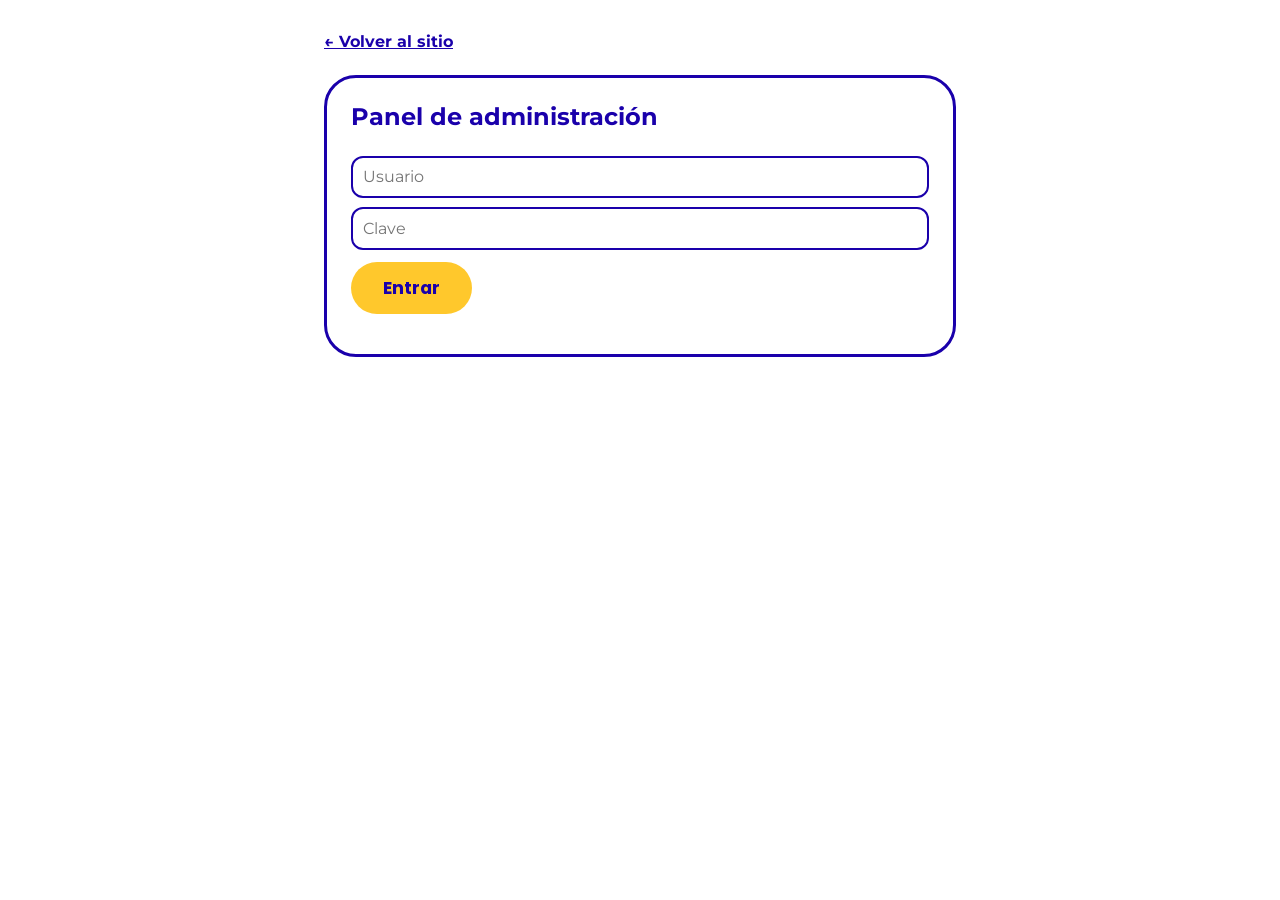
<file: nova/admin.html>
<!DOCTYPE html>
<html lang="es-VE">
<head>
<meta charset="UTF-8"><meta name="viewport" content="width=device-width,initial-scale=1">
<title>Panel admin | Nova Entregas</title>
<link rel="icon" type="image/png" href="assets/img/favicon.png">
<link href="https://fonts.googleapis.com/css2?family=Montserrat:wght@500;700;800;900&family=Poppins:wght@600;700&display=swap" rel="stylesheet">
<link rel="stylesheet" href="css/styles.css">
</head>
<body class="admin">
<main>
  <a href="index.html" class="volver">← Volver al sitio</a>

  <!-- LOGIN (en modo prueba: usuario "admin", clave "nova123", se cambian en js/config.js) -->
  <section id="login" class="caja">
    <h1>Panel de administración</h1>
    <form id="form-login">
      <input name="usuario" placeholder="Usuario" autocomplete="username" required>
      <input name="clave" type="password" placeholder="Clave" autocomplete="current-password" required>
      <button class="btn">Entrar</button><p id="login-estado" role="status"></p>
    </form>
  </section>

  <div id="panel" hidden>
    <!-- ==============================================================
         AQUÍ EL ADMINISTRADOR CAMBIA LA TASA DEL DÍA
         Se usa para pasar los precios de dólares a bolívares en TODO el sitio.
         ============================================================== -->
    <section class="caja">
      <h2>Tasa del día</h2>
      <form id="form-tasa">
        <label for="tasa">Bs por cada $1</label>
        <input id="tasa" type="number" min="0" step="0.01" required>
        <button class="btn">Guardar tasa</button><p id="tasa-estado" role="status"></p>
      </form>
    </section>

    <!-- ==============================================================
         AQUÍ EL ADMINISTRADOR EDITA LOS PRECIOS DEL DELIVERY
         Cada fila = un rango de km con su precio en dólares.
         Puede cambiar los montos, los rangos, o agregar y quitar filas.
         ============================================================== -->
    <section class="caja">
      <h2>Precios del delivery (en dólares)</h2>
      <label for="zona-nombre">Nombre de la zona</label>
      <input id="zona-nombre" required>
      <table><thead><tr><th>Desde (km)</th><th>Hasta (km)</th><th>Precio ($)</th><th></th></tr></thead><tbody id="filas"></tbody></table>
      <button type="button" id="agregar" class="btn secundario">+ Agregar rango</button>
      <button type="button" id="guardar-precios" class="btn">Guardar precios</button>
      <p id="precios-estado" role="status"></p>
    </section>
  </div>
</main>
<script type="module" src="js/admin.js"></script>
</body></html>
</file>
<file: nova/css/styles.css>
/* =====================================================================
   Nova Entregas - estilos
   Secciones:
   1. Variables y base      5. Banner + cotizador      9. Panel admin
   2. Logo y botones        6. Tabla de precios       10. Móvil
   3. Navbar                7. Contacto               11. Movimiento reducido
   4. Inicio y Servicios    8. Formulario y footer
   ===================================================================== */

/* ---- 1. VARIABLES Y BASE ----
   Los colores de la marca están aquí. Si cambian, se cambian en este solo lugar. */
:root{--azul:#1A00AB;--amarillo:#FFC82C;--blanco:#fff;--r:32px}
*{box-sizing:border-box}
html{scroll-behavior:smooth}
body{margin:0;font-family:Montserrat,sans-serif;color:var(--azul)}
a{color:inherit}
:focus-visible{outline:3px solid var(--amarillo);outline-offset:3px}
h2{font-weight:900;font-size:clamp(1.8rem,4.5vw,3.4rem);margin:.3rem 0 1.5rem;line-height:1.1}

/* ---- 2. LOGO Y BOTONES ---- */
.logo img{display:block;height:58px;width:auto}
.logo-grande{display:block;width:min(420px,85%);height:auto;margin:0 0 .5rem}
/* Botón píldora amarillo (el de "Seamos Panas", "Envía un Mensaje", etc.) */
.btn{display:inline-block;background:var(--amarillo);color:var(--azul);font:700 1.1rem Poppins,sans-serif;padding:.8rem 2rem;border-radius:999px;border:0;text-decoration:none;cursor:pointer;transition:transform .2s}
.btn:hover{transform:translateY(-3px)}
.btn.secundario{background:#e8e4ff}

/* ---- 3. NAVBAR ---- */
.nav{position:sticky;top:0;z-index:20;display:flex;justify-content:space-between;align-items:center;padding:.8rem 5%;background:var(--azul);flex-wrap:wrap}
.nav.scrolled{box-shadow:0 4px 16px #0004}
.nav nav{display:flex;gap:1.5rem}
.nav nav a{color:var(--blanco);font-weight:700;text-decoration:none;padding:.4rem 1rem;border-radius:999px}
.nav nav a.active{background:var(--amarillo);color:var(--azul)}
/* La hamburguesa solo se muestra en móvil (ver sección 10) */
.burger{display:none;background:none;border:0;cursor:pointer}
.burger span{display:block;width:26px;height:3px;background:#fff;margin:5px 0}

/* ---- 4. INICIO (HERO) Y SERVICIOS ---- */
.hero{background:var(--azul);color:#fff;display:grid;grid-template-columns:1fr 1fr;align-items:center;gap:2rem;padding:3rem 5% 8rem;border-radius:0 0 50% 8%/0 0 12% 4%}
/* ---- Bloque de texto del hero: todo centrado, igual que el diseño ---- */
.hero-txt{animation:entra .8s both;text-align:center}
/* Logo con las líneas de velocidad a la izquierda (las líneas son un pseudo-elemento, no una imagen) */
.hero-logo{position:relative;width:min(330px,70%);margin:0 auto}
.hero-logo .logo-grande{width:100%;margin:0}
.hero-logo::before{content:"";position:absolute;right:92%;top:22%;width:150px;height:46px;
  background:
    linear-gradient(90deg,transparent,#fff) right 0 top 0/150px 2px no-repeat,
    linear-gradient(90deg,transparent,#fff) right 0 top 11px/120px 2px no-repeat,
    linear-gradient(90deg,transparent,#fff) right 0 top 22px/95px 2px no-repeat,
    linear-gradient(90deg,transparent,#fff) right 0 top 33px/70px 2px no-repeat;
  animation:velocidad 1.6s ease-in-out infinite alternate}
@keyframes velocidad{to{transform:translateX(-14px);opacity:.6}}
/* Título ENTREGAS: amarillo, letras bien separadas */
.hero h1{color:var(--amarillo);font-size:clamp(2.6rem,6.5vw,4.8rem);font-weight:800;letter-spacing:.12em;margin:0 0 1.5rem;padding-left:.12em}
/* Párrafo: angosto, en negrita, centrado */
.hero-txt p{max-width:400px;margin:0 auto 2.5rem;font-weight:800;font-size:.95rem;line-height:1.7;letter-spacing:.06em}
/* Botón "Seamos Panas" más grande que los demás (solo en el hero) */
.hero-txt .btn{font-size:1.5rem;padding:1rem 3rem}
@media(max-width:500px){.hero-logo::before{display:none}}
@keyframes entra{from{opacity:0;transform:translateX(-30px)}}
/* Círculo amarillo donde va el repartidor */
.circulo{background:var(--amarillo);border-radius:50%;aspect-ratio:1;display:grid;place-items:center;align-items:end;overflow:hidden}
.circulo img{width:78%;height:auto;max-height:100%;object-fit:contain}
.servicios{text-align:center;padding:4rem 5%}
.etiqueta{color:var(--amarillo);font-weight:800;letter-spacing:.2em}
.cols{display:grid;grid-template-columns:repeat(auto-fit,minmax(240px,1fr));gap:2rem}
.cols article{transition:transform .3s}
.cols article:hover{transform:translateY(-8px)}
.ilu{font-size:5rem}

/* ---- 5. BANNER + COTIZADOR ---- */
.banner{margin:2rem 5%;background:var(--azul);color:#fff;border-radius:var(--r);padding:3rem;display:grid;grid-template-columns:1fr 1fr;gap:2rem;align-items:center}
.banner h2{color:var(--amarillo)}
#mapa{height:420px;border-radius:var(--r);z-index:1}
/* Cotizador: direcciones, km y resultado */
.cot{display:grid;gap:.6rem;margin:1rem 0;max-width:420px}
.cot input{padding:.7rem 1rem;border-radius:14px;border:0;font:inherit;color:var(--azul)}
.cot .btn{justify-self:start}
#cot-res{font-weight:800;color:var(--amarillo)}

/* ---- 6. TABLA DE PRECIOS ----
   Fondo azul con textura de grano y el logo gigante casi invisible detrás (como en el diseño). */
.precios{position:relative;overflow:hidden;text-align:center;padding:4.5rem 5% 5.5rem;color:#fff;
  background-color:#5149d1;
  /* "grano": ruido generado con un filtro SVG para no necesitar otra imagen */
  background-image:url("data:image/svg+xml,%3Csvg xmlns='http://www.w3.org/2000/svg' width='200' height='200'%3E%3Cfilter id='n'%3E%3CfeTurbulence type='fractalNoise' baseFrequency='.9' numOctaves='2'/%3E%3CfeColorMatrix values='0 0 0 0 1 0 0 0 0 1 0 0 0 0 1 0 0 0 .35 0'/%3E%3C/filter%3E%3Crect width='200' height='200' filter='url(%23n)'/%3E%3C/svg%3E")}
.precios::before{content:"";position:absolute;inset:0;background:url("../assets/img/logo-nova.png") center/95% no-repeat;filter:brightness(0) invert(.15) sepia(1) hue-rotate(205deg) saturate(6);opacity:.22;pointer-events:none}
.precios>*{position:relative}
/* Título amarillo con contorno azul grueso */
.precios h2{color:var(--amarillo);font-size:clamp(2.6rem,7vw,5.5rem);-webkit-text-stroke:14px var(--azul);paint-order:stroke fill;margin-bottom:.8rem}
.zona,.tasa{font-weight:800;letter-spacing:.06em;margin:.2rem 0;font-size:1.2rem}
.tasa{font-size:.95rem;opacity:.9}
.tarjetas{display:flex;gap:2.5rem;justify-content:center;flex-wrap:wrap;margin-top:2.5rem}
/* Tarjeta que voltea: delante $, detrás Bs. Gira con hover (PC) o toque (celular) */
.flip{position:relative;width:290px;height:320px;perspective:1000px;background:none;border:0;padding:0;cursor:pointer;color:#fff;font:inherit}
.cara{position:absolute;inset:0;background:var(--azul);border-radius:64px;display:flex;flex-direction:column;justify-content:center;align-items:center;gap:.4rem;backface-visibility:hidden;transition:transform .6s}
.dorso{transform:rotateY(180deg)}
.flip:hover .frente,.flip.voltea .frente{transform:rotateY(180deg)}
.flip:hover .dorso,.flip.voltea .dorso{transform:rotateY(0)}
.rango{font-weight:800;font-size:1.25rem;letter-spacing:.04em;line-height:1.5}
.monto{display:flex;align-items:flex-start;justify-content:center;font-weight:900;font-size:6rem;line-height:1}
.monto i{font-style:normal;font-size:2.4rem;margin:.9rem .4rem 0 0}
.monto.bs{font-size:3.2rem}.monto.bs i{font-size:1.6rem;margin-top:.4rem}

/* ---- 7. CONTACTO ---- */
.contacto{display:grid;grid-template-columns:1.2fr 1fr;gap:3rem;align-items:center;padding:4rem 5%;background:#fff}
.contacto-txt{text-align:center}
.contacto-txt h2{margin-bottom:1rem}
.etiqueta.contorno{display:block;font-size:2rem;font-weight:900;-webkit-text-stroke:6px var(--azul);paint-order:stroke fill;margin-bottom:1rem}
.intro{font-weight:800;font-size:.95rem;line-height:1.6;margin:0 0 1.5rem}
/* Lista con los íconos azules redondos */
.datos{list-style:none;padding:0;margin:0 auto 2rem;width:fit-content;text-align:left;font-weight:800;font-size:1.15rem}
.datos li{display:flex;align-items:center;gap:1rem;margin:.9rem 0}
.ico{flex:none;width:46px;height:46px;border-radius:50%;background:var(--azul);display:grid;place-items:center}
.ico svg{width:24px;height:24px;fill:#fff}
.ico svg.linea{fill:none;stroke:#fff;stroke-width:2;stroke-linecap:round;stroke-linejoin:round}
.ico.insta{background:linear-gradient(135deg,#1A00AB,#0a60d8)}
.telefono{width:100%;max-width:430px;height:auto;justify-self:center}

/* ---- 8. FORMULARIO DE CONTACTO Y FOOTER ---- */
.escribenos{text-align:center;padding:2rem 5% 4rem}
#form-contacto{display:grid;gap:.6rem;max-width:460px;margin:0 auto;text-align:left}
#form-contacto :is(input,textarea){padding:.7rem 1rem;border:2px solid var(--azul);border-radius:14px;font:inherit;color:var(--azul)}
footer{background:var(--azul);color:#fff;display:flex;justify-content:space-between;align-items:center;flex-wrap:wrap;gap:1rem;padding:1.5rem 5%}
footer .logo img{height:60px}
/* Ícono de acceso al panel admin (discreto, se ilumina al pasar el mouse) */
.admin-link{display:grid;place-items:center;width:40px;height:40px;border-radius:50%;color:#fff;opacity:.6;transition:opacity .2s,background .2s}
.admin-link:hover,.admin-link:focus-visible{opacity:1;background:#ffffff26}
.admin-link svg{width:22px;height:22px;fill:currentColor}

/* ---- 9. PANEL ADMIN (admin.html) ---- */
.admin main{max-width:760px;margin:0 auto;padding:2rem 5%}
.admin .caja{border:3px solid var(--azul);border-radius:var(--r);padding:1.5rem;margin:1.5rem 0}
.admin h1,.admin h2{margin-top:0}
.admin input{padding:.6rem;border:2px solid var(--azul);border-radius:12px;font:inherit;color:var(--azul);width:100%;margin:.3rem 0}
.admin table{width:100%;border-collapse:collapse;margin:1rem 0}
.admin td,.admin th{padding:.2rem;text-align:left}
.admin .btn{margin:.5rem .5rem 0 0}
.volver{font-weight:700}
[hidden]{display:none!important}

/* ---- 10. MÓVIL: todo en una columna y menú desplegable ---- */
@media(max-width:800px){
  .burger{display:block}
  .nav nav{display:none;width:100%;flex-direction:column}
  .nav.open nav{display:flex}
  .logo img{height:46px}
  .hero,.banner,.contacto{grid-template-columns:1fr}
  .banner{padding:1.5rem}
  .precios h2{-webkit-text-stroke:9px var(--azul)}
}
</file>
